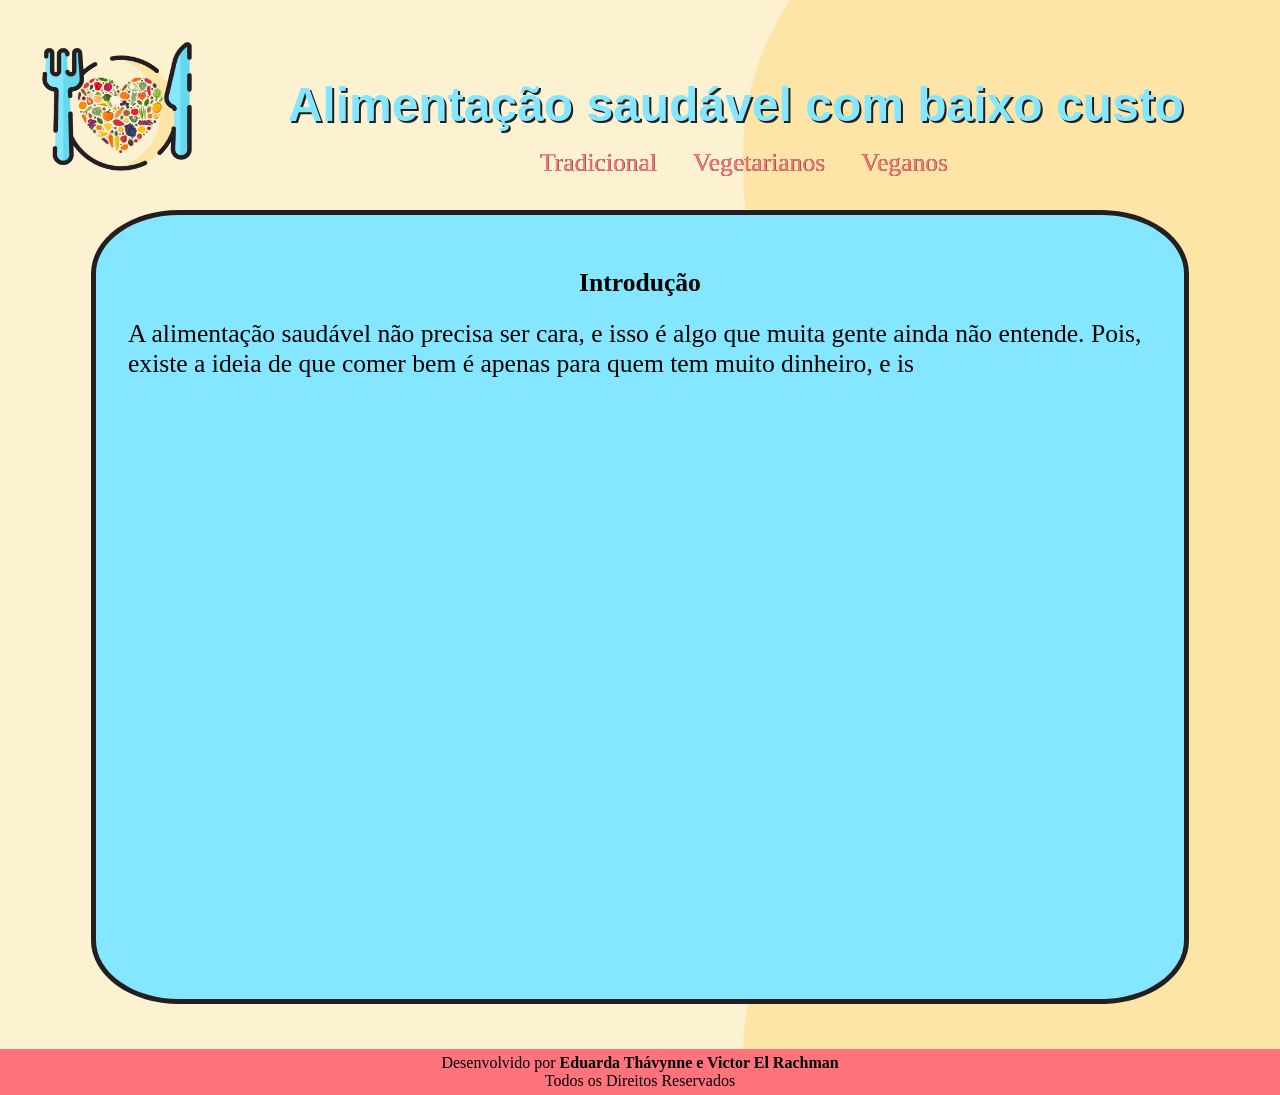
<file: index.html>
<!DOCTYPE html>
<html lang="pt-br">
    <head>
        <meta charset="UTF-8">
        <meta name="viewport" content="width=device-width, initial-scale=1.0">

        <title>Alimentação saudável com baixo custo</title>

        <link rel="stylesheet" href="css-js/estilo.css">
        <link rel="icon" type="image/png" href="imgs/Icon.png">
    </head>

    <body>
        <div class="titulo-logo">
            <aside>
                <a href="index.html">
                    <img src="imgs/Icon.png" class="icone-img">
                </a>
            </aside>

            <header>
                <h1 class="titulo">Alimentação saudável com baixo custo</h1>

                <nav>
                    <a class="linq" href="tradicional.html">Tradicional</a>
                    <a class="linq" href="vegetarianos.html">Vegetarianos</a>
                    <a class="linq" href="veganos.html">Veganos</a>
                </nav>
            </header>
        </div>

        <main class="lateral">
            <div class="quad-intro">
                    <h2>Introdução</h2>
                    
                    <p class="text" id="texto1"></p>
            </div>
        </main>

        <footer>
            <p>Desenvolvido por <b>Eduarda Thávynne e Victor El Rachman</b>
            Todos os Direitos Reservados</p>
        </footer>
        <script src="../css-js/efeitos.js"></script>
    </body>
</html>
</file>
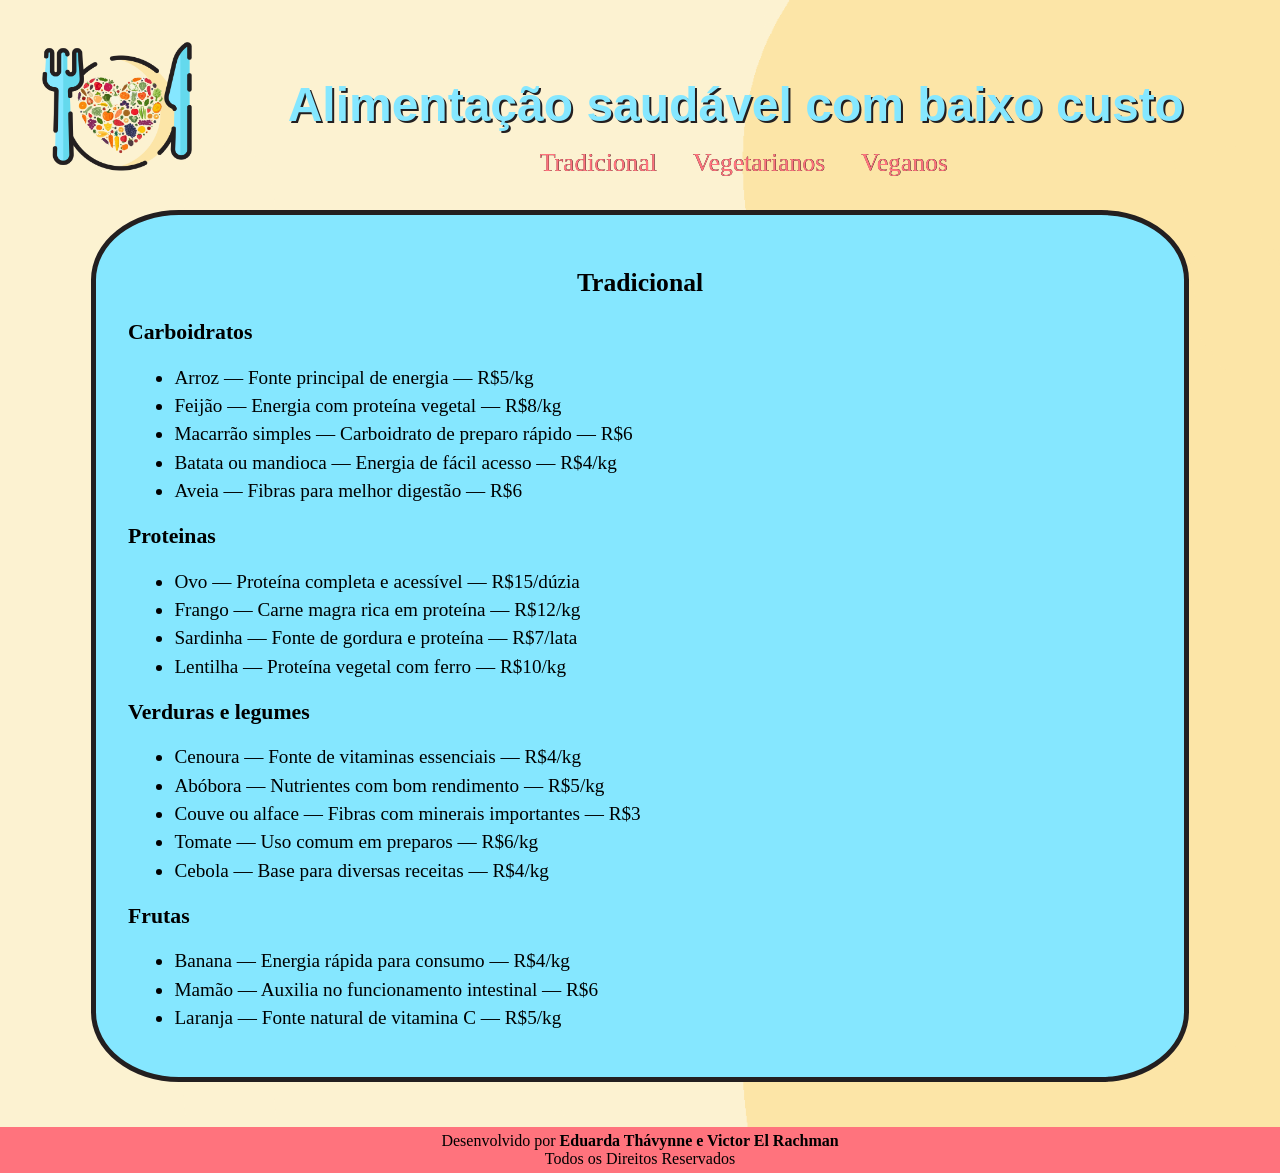
<file: tradicional.html>
<!DOCTYPE html>
<html lang="pt-br">
    <head>
        <meta charset="UTF-8">
        <meta name="viewport" content="width=device-width, initial-scale=1.0">

        <title>Alimentação saudável com baixo custo</title>

        <link rel="stylesheet" href="css-js/estilo.css">
        <link rel="icon" type="image/png" href="imgs/Icon.png">
    </head>

    <body>
        <div class="titulo-logo">
            <aside>
                <a href="index.html">
                    <img src="imgs/Icon.png" class="icone-img">
                </a>
            </aside>
            <header>
                <h1 class="titulo">Alimentação saudável com baixo custo</h1>

                <nav>
                    <a class="linq" href="tradicional.html">Tradicional</a>
                    <a class="linq" href="vegetarianos.html">Vegetarianos</a>
                    <a class="linq" href="veganos.html">Veganos</a>
                </nav>
            </header>
        </div>

        <main class="lateral">
            <div class="quad">
            <h2>Tradicional</h2>
            
                <h3>Carboidratos</h3>
                
                <ul>
                    <li>Arroz — Fonte principal de energia — R$5/kg</li>
                    <li>Feijão — Energia com proteína vegetal — R$8/kg</li>
                    <li>Macarrão simples — Carboidrato de preparo rápido — R$6</li>
                    <li>Batata ou mandioca — Energia de fácil acesso — R$4/kg</li>
                    <li>Aveia — Fibras para melhor digestão — R$6</li>
                </ul>

                <h3>Proteinas</h3>
                <ul>
                    <li>Ovo — Proteína completa e acessível — R$15/dúzia</li>
                    <li>Frango — Carne magra rica em proteína — R$12/kg</li>
                    <li>Sardinha — Fonte de gordura e proteína — R$7/lata</li>
                    <li>Lentilha — Proteína vegetal com ferro — R$10/kg</li>
                </ul>

                <h3>Verduras e legumes</h3>
                <ul>
                    <li>Cenoura — Fonte de vitaminas essenciais — R$4/kg</li>
                    <li>Abóbora — Nutrientes com bom rendimento — R$5/kg</li>
                    <li>Couve ou alface — Fibras com minerais importantes — R$3</li>
                    <li>Tomate — Uso comum em preparos — R$6/kg</li>
                    <li>Cebola — Base para diversas receitas — R$4/kg</li>
                </ul>

                <h3>Frutas</h3>
                <ul>
                    <li>Banana — Energia rápida para consumo — R$4/kg</li>
                    <li>Mamão — Auxilia no funcionamento intestinal — R$6</li>
                    <li>Laranja — Fonte natural de vitamina C — R$5/kg</li>
                </ul>
            </div>
        </main>

        <footer>
            <p>Desenvolvido por <b>Eduarda Thávynne e Victor El Rachman</b>
            Todos os Direitos Reservados</p>
        </footer>
        <script src="../css-js/efeitos.js"></script>
    </body>
</html>
</file>
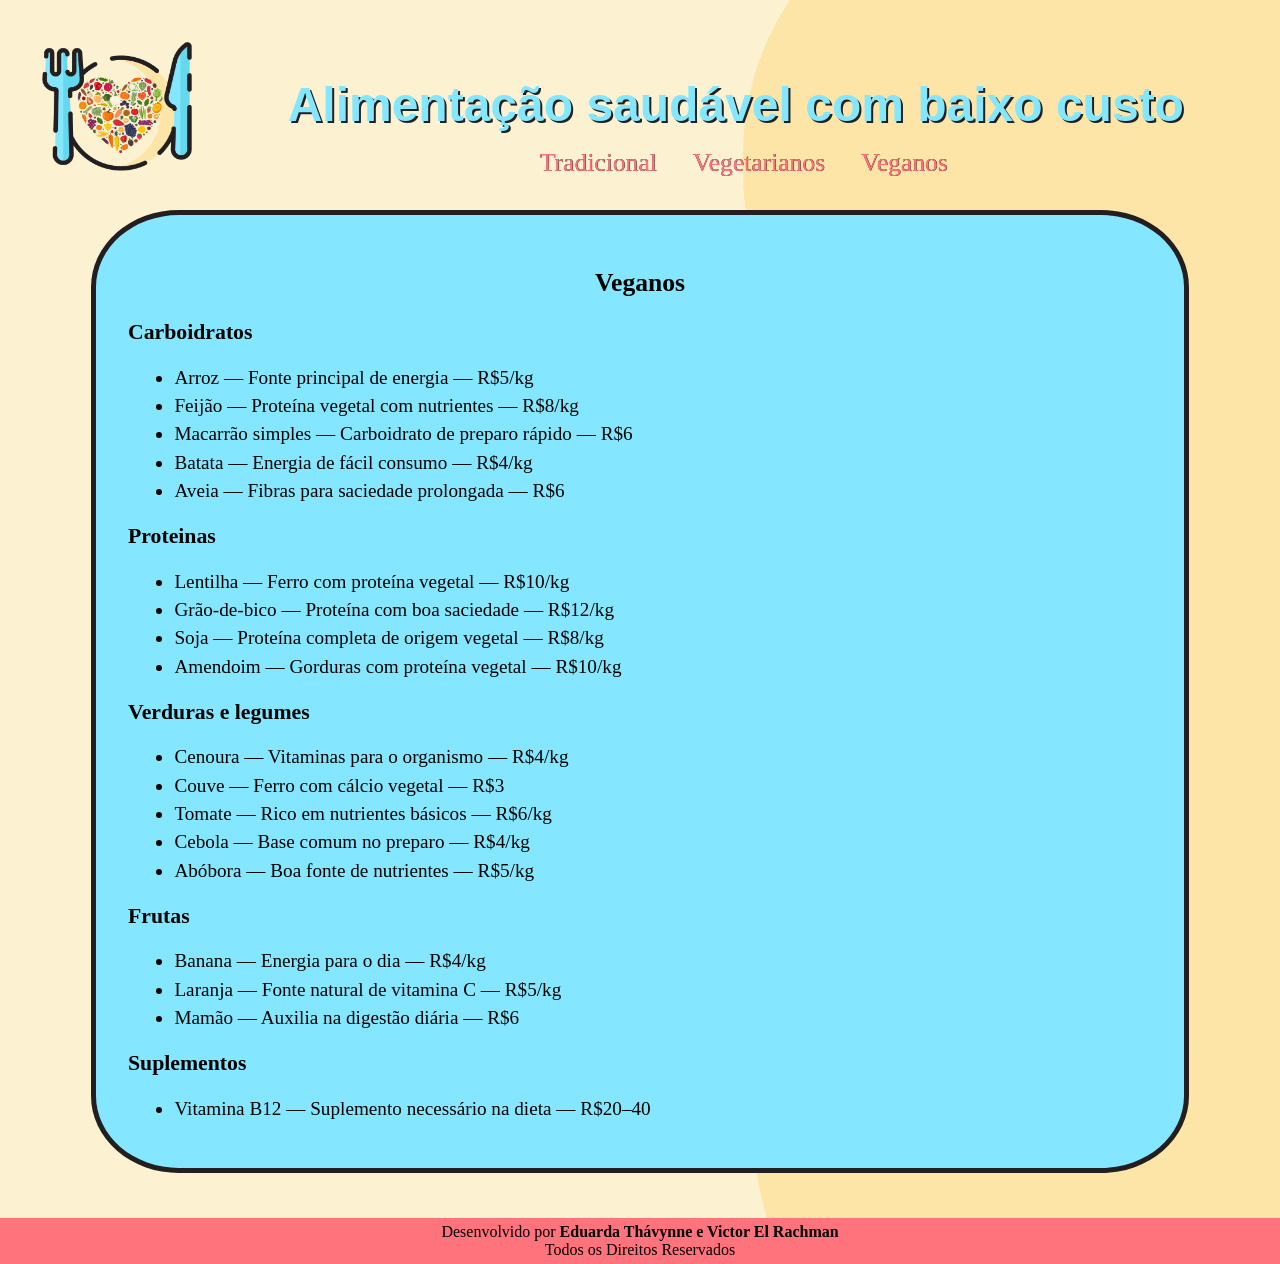
<file: veganos.html>
<!DOCTYPE html>
<html lang="pt-br">
    <head>
        <meta charset="UTF-8">
        <meta name="viewport" content="width=device-width, initial-scale=1.0">

        <title>Alimentação saudável com baixo custo</title>

        <link rel="stylesheet" href="css-js/estilo.css">
        <link rel="icon" type="image/png" href="imgs/Icon.png">
    </head>

    <body>
        <div class="titulo-logo">
            <aside>
                <a href="index.html">
                    <img src="imgs/Icon.png" class="icone-img">
                </a>
            </aside>
            <header>
                <h1 class="titulo">Alimentação saudável com baixo custo</h1>

                <nav>
                    <a class="linq" href="tradicional.html">Tradicional</a>
                    <a class="linq" href="vegetarianos.html">Vegetarianos</a>
                    <a class="linq" href="veganos.html">Veganos</a>
                </nav>
            </header>
        </div>

        <main class="lateral">
            <div class="quad">
                <h2>Veganos</h2>

                <h3>Carboidratos</h3>
                <ul>
                    <li>Arroz — Fonte principal de energia — R$5/kg</li>
                    <li>Feijão — Proteína vegetal com nutrientes — R$8/kg</li>
                    <li>Macarrão simples — Carboidrato de preparo rápido — R$6</li>
                    <li>Batata — Energia de fácil consumo — R$4/kg</li>
                    <li>Aveia — Fibras para saciedade prolongada — R$6</li>
                </ul>

                <h3>Proteinas</h3>
                <ul>
                    <li>Lentilha — Ferro com proteína vegetal — R$10/kg</li>
                    <li>Grão-de-bico — Proteína com boa saciedade — R$12/kg</li>
                    <li>Soja — Proteína completa de origem vegetal — R$8/kg</li>
                    <li>Amendoim — Gorduras com proteína vegetal — R$10/kg</li>
                </ul>

                <h3>Verduras e legumes</h3>
                <ul>
                    <li>Cenoura — Vitaminas para o organismo — R$4/kg</li>
                    <li>Couve — Ferro com cálcio vegetal — R$3</li>
                    <li>Tomate — Rico em nutrientes básicos — R$6/kg</li>
                    <li>Cebola — Base comum no preparo — R$4/kg</li>
                    <li>Abóbora — Boa fonte de nutrientes — R$5/kg</li>
                </ul>

                <h3>Frutas</h3>
                <ul>
                    <li>Banana — Energia para o dia — R$4/kg</li>
                    <li>Laranja — Fonte natural de vitamina C — R$5/kg</li>
                    <li>Mamão — Auxilia na digestão diária — R$6</li>
                </ul>

                <h3>Suplementos</h3>
                <ul>
                    <li>Vitamina B12 — Suplemento necessário na dieta — R$20–40</li>
                </ul>
            </div>
        </main>

        <footer>
            <p>Desenvolvido por <b>Eduarda Thávynne e Victor El Rachman</b>
            Todos os Direitos Reservados</p>
        </footer>
        <script src="../css-js/efeitos.js"></script>
    </body>
</html>
</file>
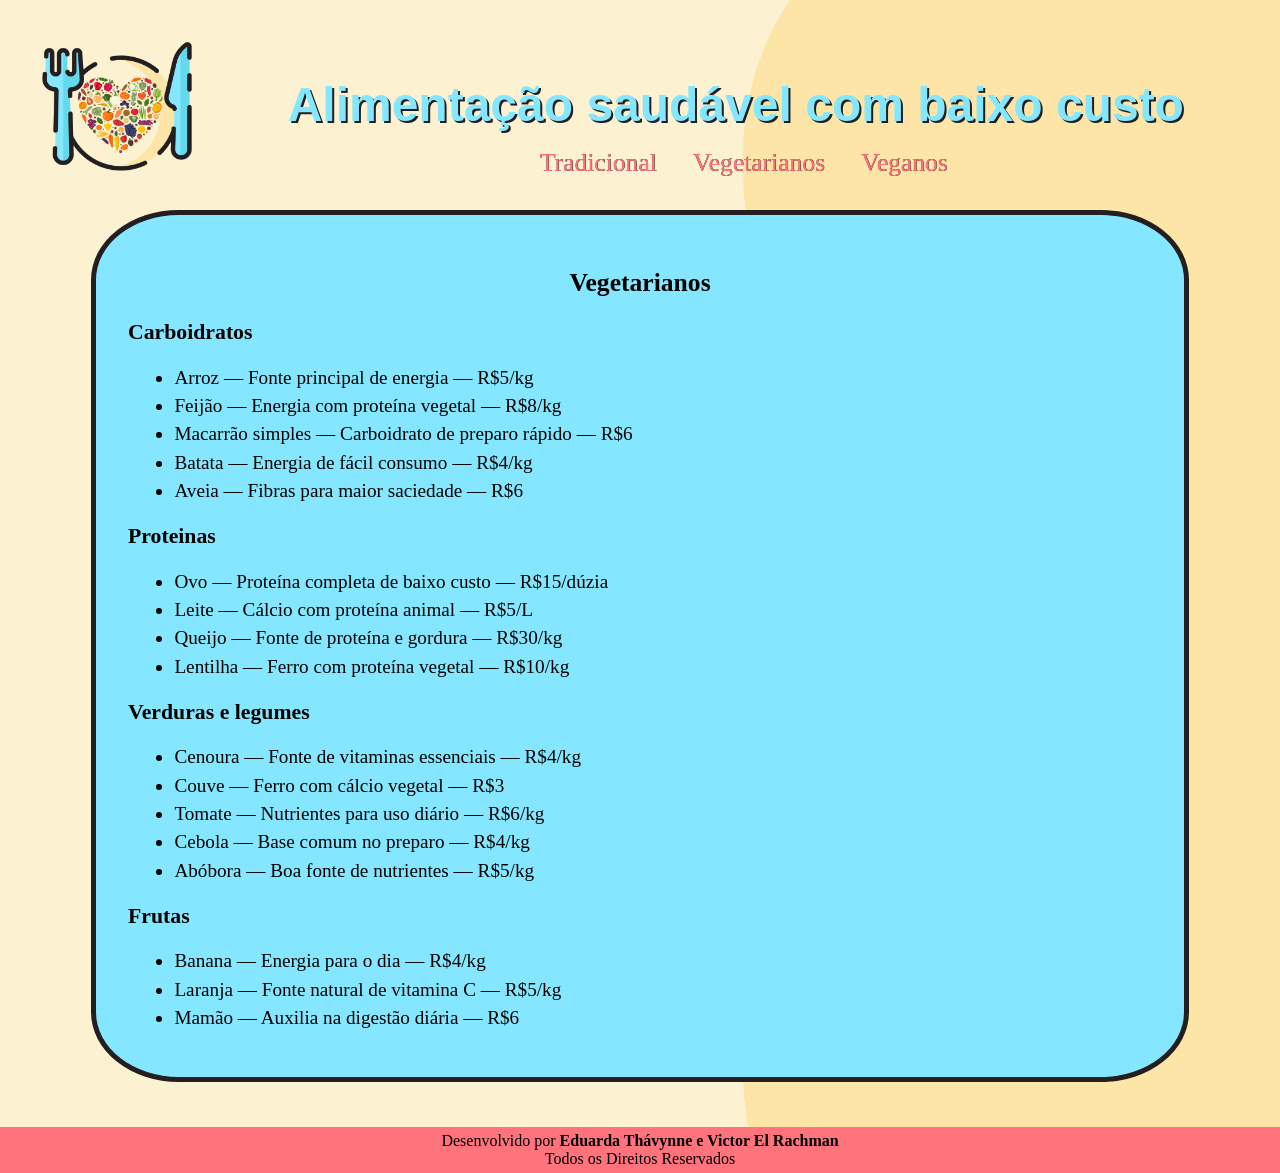
<file: vegetarianos.html>
<!DOCTYPE html>
<html lang="pt-br">
    <head>
        <meta charset="UTF-8">
        <meta name="viewport" content="width=device-width, initial-scale=1.0">

        <title>Alimentação saudável com baixo custo</title>

        <link rel="stylesheet" href="css-js/estilo.css">
        <link rel="icon" type="image/png" href="imgs/Icon.png">
    </head>

    <body>
        <div class="titulo-logo">
            <aside>
                <a href="index.html">
                    <img src="imgs/Icon.png" class="icone-img">
                </a>
            </aside>
            <header>
                <h1 class="titulo">Alimentação saudável com baixo custo</h1>

                <nav>
                    <a class="linq" href="tradicional.html">Tradicional</a>
                    <a class="linq" href="vegetarianos.html">Vegetarianos</a>
                    <a class="linq" href="veganos.html">Veganos</a>
                </nav>
            </header>
        </div>

        <main class="lateral">
            <div class="quad">
                <h2>Vegetarianos</h2>

                <h3>Carboidratos</h3>

                <ul>
                    <li>Arroz — Fonte principal de energia — R$5/kg</li>
                    <li>Feijão — Energia com proteína vegetal — R$8/kg</li>
                    <li>Macarrão simples — Carboidrato de preparo rápido — R$6</li>
                    <li>Batata — Energia de fácil consumo — R$4/kg</li>
                    <li>Aveia — Fibras para maior saciedade — R$6</li>
                </ul>

                <h3>Proteinas</h3>
                <ul>
                    <li>Ovo — Proteína completa de baixo custo — R$15/dúzia</li>
                    <li>Leite — Cálcio com proteína animal — R$5/L</li>
                    <li>Queijo — Fonte de proteína e gordura — R$30/kg</li>
                    <li>Lentilha — Ferro com proteína vegetal — R$10/kg</li>
                </ul>

            <h3>Verduras e legumes</h3>
            <ul>
                <li>Cenoura — Fonte de vitaminas essenciais — R$4/kg</li>
                <li>Couve — Ferro com cálcio vegetal — R$3</li>
                <li>Tomate — Nutrientes para uso diário — R$6/kg</li>
                <li>Cebola — Base comum no preparo — R$4/kg</li>
                <li>Abóbora — Boa fonte de nutrientes — R$5/kg</li>
            </ul>

            <h3>Frutas</h3>
            <ul>
                <li>Banana — Energia para o dia — R$4/kg</li>
                <li>Laranja — Fonte natural de vitamina C — R$5/kg</li>
                <li>Mamão — Auxilia na digestão diária — R$6</li>
            </ul>
            </div>
        </main>

        <footer>
            <p>Desenvolvido por <b>Eduarda Thávynne e Victor El Rachman</b>
            Todos os Direitos Reservados</p>
        </footer>
        <script src="../css-js/efeitos.js"></script>
    </body>
</html>
</file>
<file: css-js/estilo.css>
html, body {
    height: 100%;
    margin: 0;
    padding: 0;
}

html {
  font-size: 16px; 
}

p{
    margin: 0;
    white-space: pre-line;
}

body{
    background-color: #fcf2d1;
    background-size:cover;
    background-image: url("../imgs/Background.png");
}

h2{
    text-align: center;
    font-size: 2vw;
}

h3{
    font-size: 1.7vw;
}

aside{
    text-align: center;
    margin: 0;
}

header{
    flex: 1;
    text-align: center;
}

nav{
    margin-left: 1rem;
    margin-top: 1rem;
}

footer{
    background-color: #ff737d;
    height: auto + 10px;
    padding: 5px;
    margin-top: 5vh;
    display: flex;
    text-align: center;
    align-items: center;
    justify-content: center;
}

a{
    color: #ff737d;
    text-shadow: 0.2px 0.2px 0 black;
    text-decoration: none;
}

a:hover{
    cursor: pointer;
    color: #f25165;
}

li{
    font-size: 1.5vw;
    margin: 0.5vw;
}

li:hover{
    transform: scale(1.03);
    transition: 0.2s;
    cursor: default;
}

li:not(:hover)
{
    transform: scale(1);
    transition: 0.1s;
}

.titulo-logo{
    display: flex;
    margin: 0;
}

.icone-img{
    width: 150px;
    max-width: 20vw;
    margin-top: 2.6rem;
    margin-left: 2.6rem;
}

.titulo{
    color: #85e7ff;
    font-size: 3rem;
    font-family: 'Trebuchet MS', 'Lucida Sans Unicode', 'Lucida Grande', 'Lucida Sans', Arial, sans-serif;
    text-shadow: 2px 2px 0px #231f20;
    margin: 0;
    margin-top: 4.8rem;
}

.linq{
    margin: 1rem;
    font-size: 2vw; 
}

.lateral{
    display: flex;
    justify-content: center;
    align-items: center;
}

.quad{
    width: 80%;
    border: 5px #231f20 solid;
    border-radius: 8%;
    padding: 2rem;
    height: auto;
    background-color: #85e7ff;
    margin-top: 2rem;
    opacity: 0;
    transform: translateY(20px);
    animation: aparece 0.6s ease forwards;

}

.quad-intro{
    width: 80%;
    border: 5px #231f20 solid;
    border-radius: 8%;
    padding: 2rem;
    height: 80vh;
    background-color: #85e7ff;
    margin-top: 2rem;
    opacity: 0;
    transform: translateY(20px);
    animation: aparece 0.6s ease forwards;
}

.text {
    font-size: 2vw; 
    text-align: left;
}

@keyframes aparece {
    to{
        opacity: 1;
        transform: translateY(0);
    }
}


@media (max-width: 768px){
    h2{
        font-size: 2rem;
    }
    
    h3{
        font-size: 1.5rem;
    }

    li{
        font-size: 1.2rem;
    }

    .titulo{
        font-size: 1.5rem; 
        margin-top: 2rem;
    }
    .quad-intro{
        border: 3px #231f20 solid;
        padding: 1.5rem;
        height: 105vh;
    }
    .quad{
        border: 3px #231f20 solid;
        padding: 1.5rem;
        height: auto;
    }
    .icone-img{
        margin-left: 1rem;
    }
    .linq{
        margin: 5px;
        font-size: 1rem;
    }
    .text{
        font-size: 1.2rem;
    }
}
</file>
